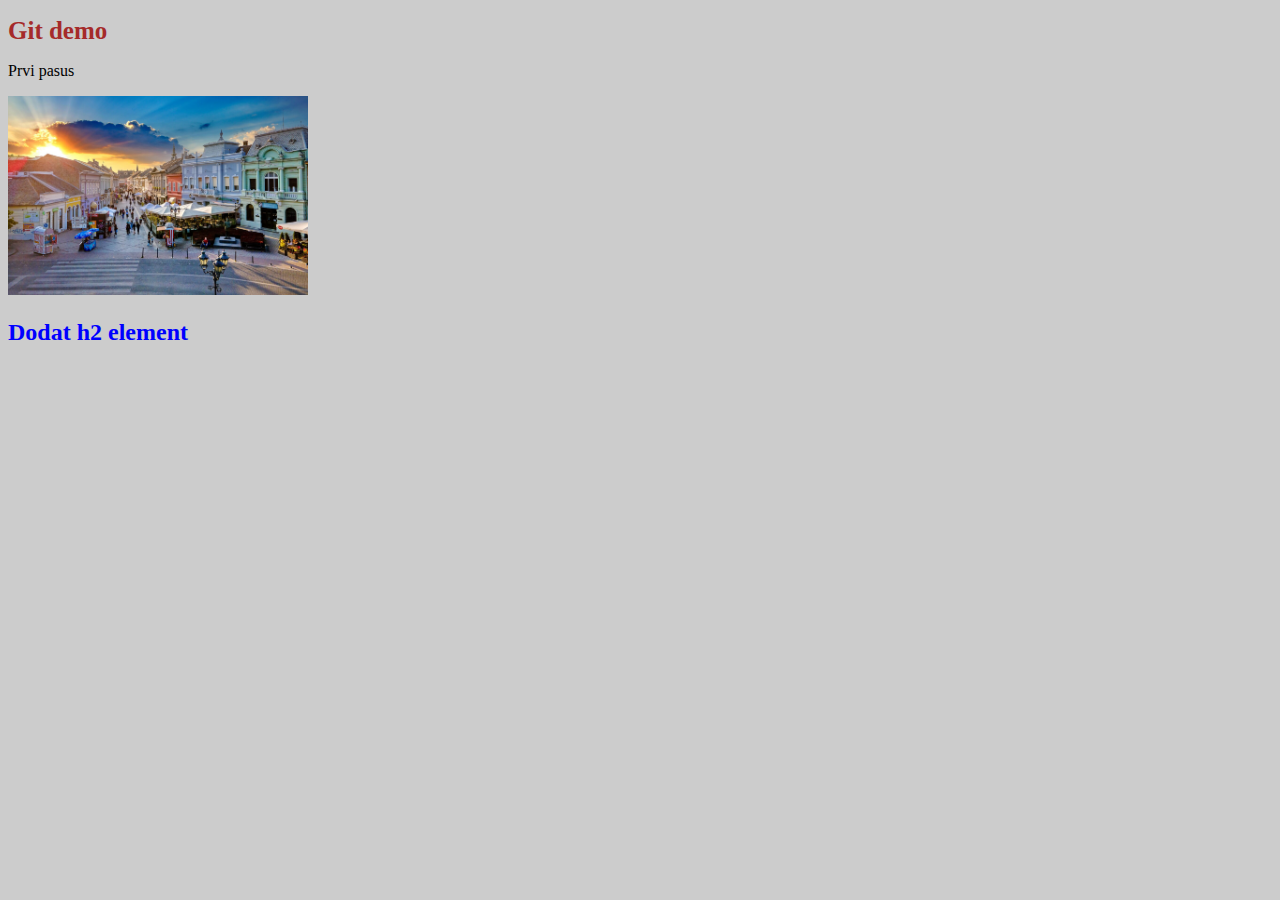
<file: index.html>
<!DOCTYPE html>
<html lang="en">
<head>
    <meta charset="UTF-8">
    <meta name="viewport" content="width=device-width, initial-scale=1.0">

    <link rel="stylesheet" href="CSS/styles.css">
    <title>Git</title>
   
</head>
<body>
    <h1>Git demo</h1>

    <p>Prvi pasus</p>

    <img src="img/NoviSad.jpg" alt="novi sad slika" width="300px">

    <h2>Dodat h2 element</h2>

</body>
</html>
</file>
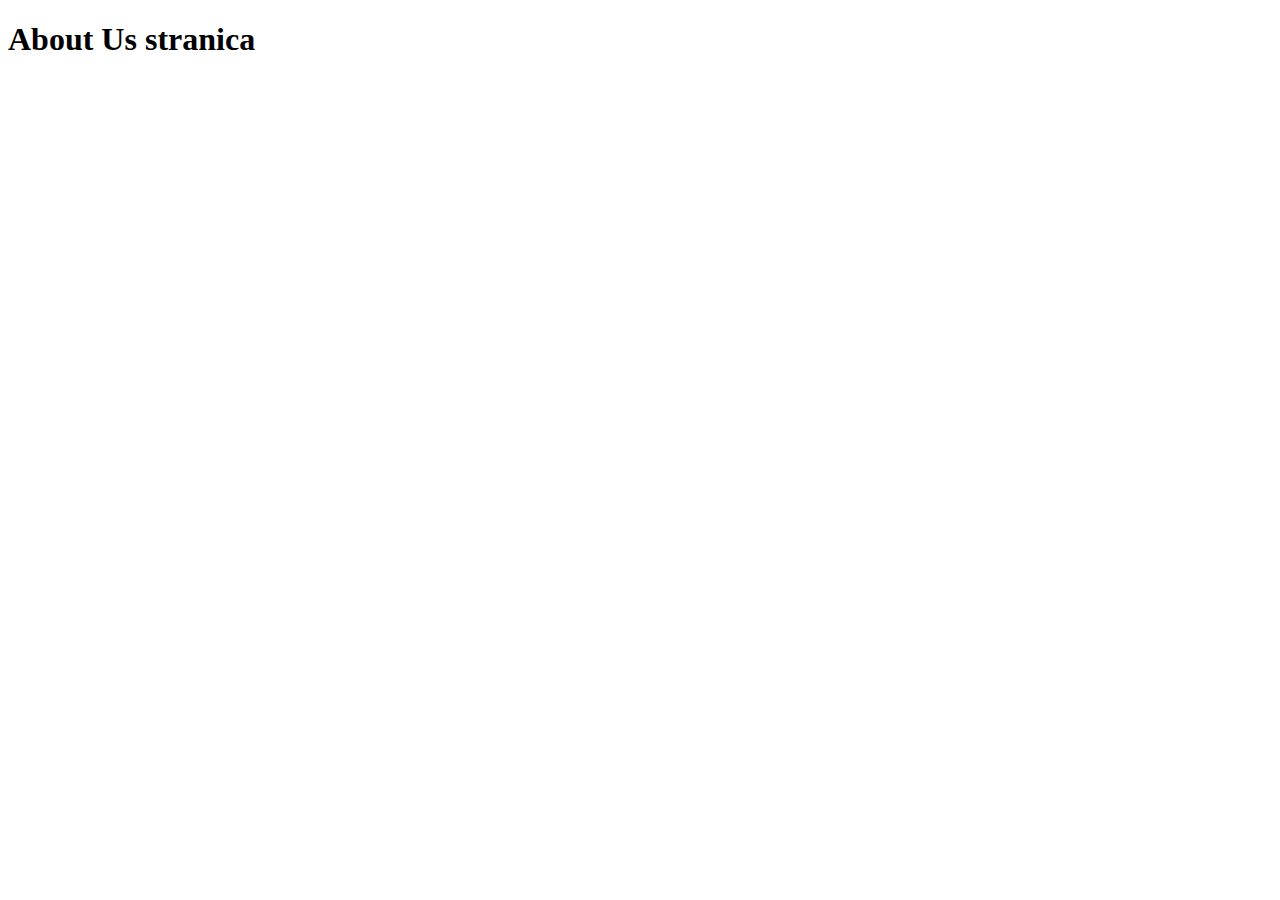
<file: aboutus.html>
<!DOCTYPE html>
<html lang="en">
<head>
    <meta charset="UTF-8">
    <meta name="viewport" content="width=device-width, initial-scale=1.0">
    <title>About Us</title>
</head>
<body>
    <h1>About Us stranica</h1>

    
</body>
</html>
</file>
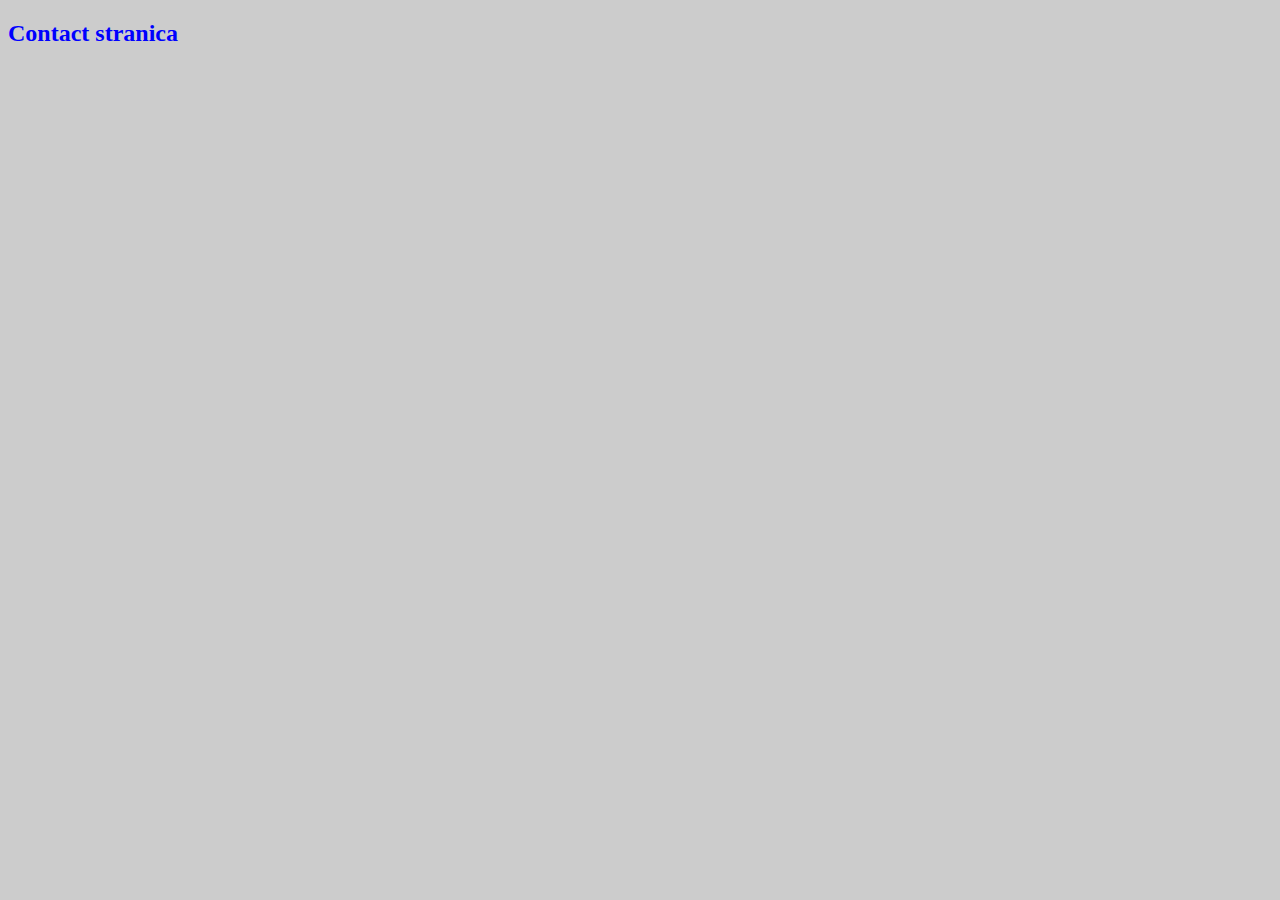
<file: contact.html>
<!DOCTYPE html>
<html lang="en">
<head>
    <meta charset="UTF-8">
    <meta name="viewport" content="width=device-width, initial-scale=1.0">
    <link rel="stylesheet" href="CSS/styles.css">
    <title>Contact</title>
</head>
<body>
    <h2>Contact stranica</h2>
    
</body>
</html>
</file>
<file: CSS/styles.css>
body {
    background-color: #ccc;
}

h1 {
    color: brown;
    font-size: 25px;
}

h2 {
    color: blue;
}
</file>
